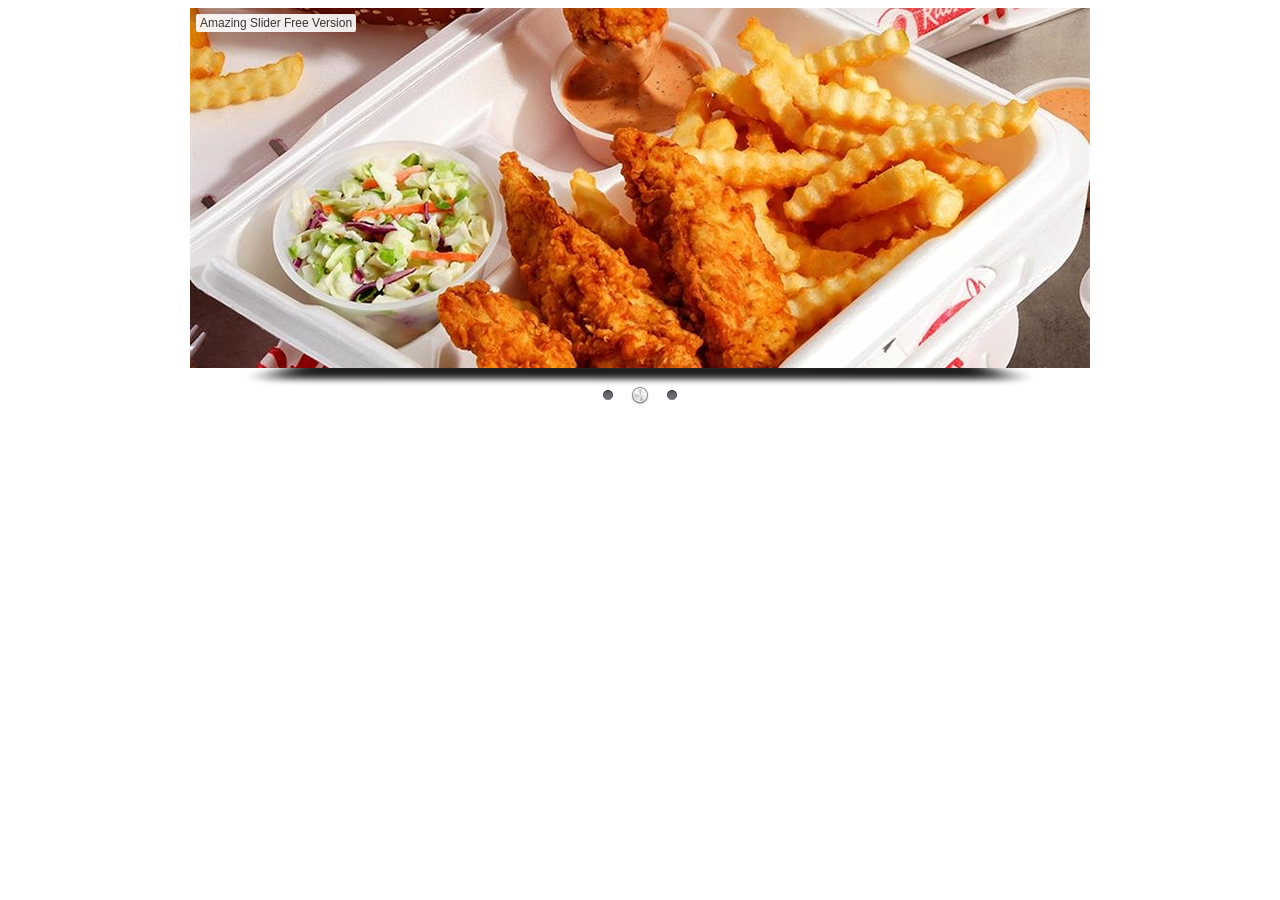
<file: slider.html>
<!DOCTYPE html>
<html>
<head>
    <meta http-equiv="content-type" content="text/html;charset=utf-8"/>
    <title>Amazing Slider</title>
    
    <!-- Insert to your webpage before the </head> -->
    <script src="sliderengine/jquery.js"></script>
    <script src="sliderengine/amazingslider.js"></script>
    <link rel="stylesheet" type="text/css" href="sliderengine/amazingslider-1.css">
    <script src="sliderengine/initslider-1.js"></script>
    <!-- End of head section HTML codes -->
    
</head>
<body>
    
    <!-- Insert to your webpage where you want to display the slider -->
    <div class="amazingslider-wrapper" id="amazingslider-wrapper-1" style="display:block;position:relative;max-width:900px;margin:0px auto 56px;">
        <div class="amazingslider" id="amazingslider-1" style="display:block;position:relative;margin:0 auto;">
            <ul class="amazingslider-slides" style="display:none;">
                <li><img src="images/360_F_286178925_8zk89O9uC5JJVPvqhvBMUpaRxp8AFXzD.jpg" alt="360_F_286178925_8zk89O9uC5JJVPvqhvBMUpaRxp8AFXzD"  title="360_F_286178925_8zk89O9uC5JJVPvqhvBMUpaRxp8AFXzD" />
                </li>
                <li><img src="images/ddccd5c9-0254-4d10-8f22-c5b4e9ace91d-iconic-fast-food-canes.jpg" alt="ddccd5c9-0254-4d10-8f22-c5b4e9ace91d-iconic-fast-food-canes"  title="ddccd5c9-0254-4d10-8f22-c5b4e9ace91d-iconic-fast-food-canes" />
                </li>
                <li><img src="images/istockphoto-1407832840-612x612.jpg" alt="istockphoto-1407832840-612x612"  title="istockphoto-1407832840-612x612" />
                </li>
            </ul>
            <ul class="amazingslider-thumbnails" style="display:none;">
                <li><img src="images/360_F_286178925_8zk89O9uC5JJVPvqhvBMUpaRxp8AFXzD-tn.jpg" alt="360_F_286178925_8zk89O9uC5JJVPvqhvBMUpaRxp8AFXzD" title="360_F_286178925_8zk89O9uC5JJVPvqhvBMUpaRxp8AFXzD" /></li>
                <li><img src="images/ddccd5c9-0254-4d10-8f22-c5b4e9ace91d-iconic-fast-food-canes-tn.jpg" alt="ddccd5c9-0254-4d10-8f22-c5b4e9ace91d-iconic-fast-food-canes" title="ddccd5c9-0254-4d10-8f22-c5b4e9ace91d-iconic-fast-food-canes" /></li>
                <li><img src="images/istockphoto-1407832840-612x612-tn.jpg" alt="istockphoto-1407832840-612x612" title="istockphoto-1407832840-612x612" /></li>
            </ul>
        <div class="amazingslider-engine"><a href="http://amazingslider.com" title="Image Slider jQuery">Image Slider jQuery</a></div>
        </div>
    </div>
    <!-- End of body section HTML codes -->
    
</body>
</html>
</file>
<file: sliderengine/amazingslider-1.css>
/* blue button large */
.as-btn-blue-large {
  	display: inline-block;
  	border: none;
  	-webkit-box-sizing: border-box;
  	-moz-box-sizing: border-box;
  	box-sizing: border-box;
  	margin: 0;
  	background: #009cde;
  	font-family: "Lucida Sans Unicode","Lucida Grande",sans-serif,Arial;
  	color: #fff;
  	cursor: pointer;
  	text-align: center;
  	text-decoration: none;
  	text-shadow: none;
  	text-transform: none;
  	white-space: nowrap;
  	-webkit-font-smoothing: antialiased;
	padding: 10px 16px;
	font-size: 24px;
	font-weight: 300;
  	-webkit-border-radius: 4px;
  	-moz-border-radius: 4px;
  	border-radius: 4px;
}

.as-btn-blue-large:hover {
  	color: #fff;
  	background: #0285d2;
}

.as-btn-blue-large:focus {
  	outline: 0;
}

/* blue button medium */
.as-btn-blue-medium {
  	display: inline-block;
  	border: none;
  	-webkit-box-sizing: border-box;
  	-moz-box-sizing: border-box;
  	box-sizing: border-box;
  	margin: 0;
  	background: #009cde;
  	font-family: "Lucida Sans Unicode","Lucida Grande",sans-serif,Arial;
  	color: #fff;
  	cursor: pointer;
  	text-align: center;
  	text-decoration: none;
  	text-shadow: none;
  	text-transform: none;
  	white-space: nowrap;
  	-webkit-font-smoothing: antialiased;
	padding: 6px 12px;
	font-size: 14px;
	font-weight: normal;
  	-webkit-border-radius: 2px;
  	-moz-border-radius: 2px;
  	border-radius: 2px;
}

.as-btn-blue-medium:hover {
  	color: #fff;
  	background: #0285d2;
}

.as-btn-blue-medium:focus {
  	outline: 0;
}

/* blue button small */
.as-btn-blue-small {
  	display: inline-block;
  	border: none;
  	-webkit-box-sizing: border-box;
  	-moz-box-sizing: border-box;
  	box-sizing: border-box;
  	margin: 0;
  	background: #009cde;
  	font-family: "Lucida Sans Unicode","Lucida Grande",sans-serif,Arial;
  	color: #fff;
  	cursor: pointer;
  	text-align: center;
  	text-decoration: none;
  	text-shadow: none;
  	text-transform: none;
  	white-space: nowrap;
  	-webkit-font-smoothing: antialiased;
	padding: 5px 10px;
	font-size: 12px;
	font-weight: normal;
  	-webkit-border-radius: 0px;
  	-moz-border-radius: 0px;
  	border-radius: 0px;
}

.as-btn-blue-small:hover {
  	color: #fff;
  	background: #0285d2;
}

.as-btn-blue-small:focus {
  	outline: 0;
}

/* blue border large */
.as-btn-blueborder-large {
  	display: inline-block;
  	border: 2px solid #009cde;
  	-webkit-box-sizing: border-box;
  	-moz-box-sizing: border-box;
  	box-sizing: border-box;
  	margin: 0;
  	background: transparent;
  	font-family: "Lucida Sans Unicode","Lucida Grande",sans-serif,Arial;
  	color: #009cde;
  	cursor: pointer;
  	text-align: center;
  	text-decoration: none;
  	text-shadow: none;
  	text-transform: none;
  	vertical-align: baseline;
  	white-space: nowrap;
  	-webkit-font-smoothing: antialiased;
	padding: 10px 16px;
	font-size: 24px;
	font-weight: 300;
  	-webkit-border-radius: 4px;
  	-moz-border-radius: 4px;
  	border-radius: 4px;
}

.as-btn-blueborder-large:hover {
  	color: #fff;
  	background: #009cde;
}

.as-btn-blueborder-large:focus {
  	outline: 0;
}

/* blue border medium */
.as-btn-blueborder-medium {
  	display: inline-block;
  	border: 2px solid #009cde;
  	-webkit-box-sizing: border-box;
  	-moz-box-sizing: border-box;
  	box-sizing: border-box;
  	margin: 0;
  	background: transparent;
  	font-family: "Lucida Sans Unicode","Lucida Grande",sans-serif,Arial;
  	color: #009cde;
  	cursor: pointer;
  	text-align: center;
  	text-decoration: none;
  	text-shadow: none;
  	text-transform: none;
  	vertical-align: baseline;
  	white-space: nowrap;
  	-webkit-font-smoothing: antialiased;
	padding: 6px 12px;
	font-size: 14px;
	font-weight: normal;
  	-webkit-border-radius: 2px;
  	-moz-border-radius: 2px;
  	border-radius: 2px;
}

.as-btn-blueborder-medium:hover {
  	color: #fff;
  	background: #009cde;
}

.as-btn-blueborder-medium:focus {
  	outline: 0;
}

/* blue border small */
.as-btn-blueborder-small {
  	display: inline-block;
  	border: 2px solid #009cde;
  	-webkit-box-sizing: border-box;
  	-moz-box-sizing: border-box;
  	box-sizing: border-box;
  	margin: 0;
  	background: transparent;
  	font-family: "Lucida Sans Unicode","Lucida Grande",sans-serif,Arial;
  	color: #009cde;
  	cursor: pointer;
  	text-align: center;
  	text-decoration: none;
  	text-shadow: none;
  	text-transform: none;
  	vertical-align: baseline;
  	white-space: nowrap;
  	-webkit-font-smoothing: antialiased;
	padding: 5px 10px;
	font-size: 12px;
	font-weight: normal;
  	-webkit-border-radius: 0px;
  	-moz-border-radius: 0px;
  	border-radius: 0px;
}

.as-btn-blueborder-small:hover {
  	color: #fff;
  	background: #009cde;
}

.as-btn-blueborder-small:focus {
  	outline: 0;
}

/* orange button large */
.as-btn-orange-large {
  	display: inline-block;
  	border: none;
  	-webkit-box-sizing: border-box;
  	-moz-box-sizing: border-box;
  	box-sizing: border-box;
  	margin: 0;
  	background: #f7a020;
  	font-family: "Lucida Sans Unicode","Lucida Grande",sans-serif,Arial;
  	color: #fff;
  	cursor: pointer;
  	text-align: center;
  	text-decoration: none;
  	text-shadow: none;
  	text-transform: none;
  	white-space: nowrap;
  	-webkit-font-smoothing: antialiased;
	padding: 10px 16px;
	font-size: 24px;
	font-weight: 300;
  	-webkit-border-radius: 4px;
  	-moz-border-radius: 4px;
  	border-radius: 4px;
}

.as-btn-orange-large:hover {
  	color: #fff;
  	background: #ffc030;
}

.as-btn-orange-large:focus {
  	outline: 0;
}

/* orange button medium */
.as-btn-orange-medium {
  	display: inline-block;
  	border: none;
  	-webkit-box-sizing: border-box;
  	-moz-box-sizing: border-box;
  	box-sizing: border-box;
  	margin: 0;
  	background: #f7a020;
  	font-family: "Lucida Sans Unicode","Lucida Grande",sans-serif,Arial;
  	color: #fff;
  	cursor: pointer;
  	text-align: center;
  	text-decoration: none;
  	text-shadow: none;
  	text-transform: none;
  	white-space: nowrap;
  	-webkit-font-smoothing: antialiased;
	padding: 6px 12px;
	font-size: 14px;
	font-weight: normal;
  	-webkit-border-radius: 2px;
  	-moz-border-radius: 2px;
  	border-radius: 2px;
}

.as-btn-orange-medium:hover {
  	color: #fff;
  	background: #ffc030;
}

.as-btn-orange-medium:focus {
  	outline: 0;
}

/* orange button small */
.as-btn-orange-small {
  	display: inline-block;
  	border: none;
  	-webkit-box-sizing: border-box;
  	-moz-box-sizing: border-box;
  	box-sizing: border-box;
  	margin: 0;
  	background: #f7a020;
  	font-family: "Lucida Sans Unicode","Lucida Grande",sans-serif,Arial;
  	color: #fff;
  	cursor: pointer;
  	text-align: center;
  	text-decoration: none;
  	text-shadow: none;
  	text-transform: none;
  	white-space: nowrap;
  	-webkit-font-smoothing: antialiased;
	padding: 5px 10px;
	font-size: 12px;
	font-weight: normal;
  	-webkit-border-radius: 0px;
  	-moz-border-radius: 0px;
  	border-radius: 0px;
}

.as-btn-orange-small:hover {
  	color: #fff;
  	background: #ffc030;
}

.as-btn-orange-small:focus {
  	outline: 0;
}

/* orange border large */
.as-btn-orangeborder-large {
  	display: inline-block;
  	border: 2px solid #f7a020;
  	-webkit-box-sizing: border-box;
  	-moz-box-sizing: border-box;
  	box-sizing: border-box;
  	margin: 0;
  	background: transparent;
  	font-family: "Lucida Sans Unicode","Lucida Grande",sans-serif,Arial;
  	color: #f7a020;
  	cursor: pointer;
  	text-align: center;
  	text-decoration: none;
  	text-shadow: none;
  	text-transform: none;
  	vertical-align: baseline;
  	white-space: nowrap;
  	-webkit-font-smoothing: antialiased;
	padding: 10px 16px;
	font-size: 24px;
	font-weight: 300;
  	-webkit-border-radius: 4px;
  	-moz-border-radius: 4px;
  	border-radius: 4px;
}

.as-btn-orangeborder-large:hover {
  	color: #fff;
  	background: #f7a020;
}

.as-btn-orangeborder-large:focus {
  	outline: 0;
}

/* orange border medium */
.as-btn-orangeborder-medium {
  	display: inline-block;
  	border: 2px solid #f7a020;
  	-webkit-box-sizing: border-box;
  	-moz-box-sizing: border-box;
  	box-sizing: border-box;
  	margin: 0;
  	background: transparent;
  	font-family: "Lucida Sans Unicode","Lucida Grande",sans-serif,Arial;
  	color: #f7a020;
  	cursor: pointer;
  	text-align: center;
  	text-decoration: none;
  	text-shadow: none;
  	text-transform: none;
  	vertical-align: baseline;
  	white-space: nowrap;
  	-webkit-font-smoothing: antialiased;
	padding: 6px 12px;
	font-size: 14px;
	font-weight: normal;
  	-webkit-border-radius: 2px;
  	-moz-border-radius: 2px;
  	border-radius: 2px;
}

.as-btn-orangeborder-medium:hover {
  	color: #fff;
  	background: #f7a020;
}

.as-btn-orangeborder-medium:focus {
  	outline: 0;
}

/* orange border small */
.as-btn-orangeborder-small {
  	display: inline-block;
  	border: 2px solid #f7a020;
  	-webkit-box-sizing: border-box;
  	-moz-box-sizing: border-box;
  	box-sizing: border-box;
  	margin: 0;
  	background: transparent;
  	font-family: "Lucida Sans Unicode","Lucida Grande",sans-serif,Arial;
  	color: #f7a020;
  	cursor: pointer;
  	text-align: center;
  	text-decoration: none;
  	text-shadow: none;
  	text-transform: none;
  	vertical-align: baseline;
  	white-space: nowrap;
  	-webkit-font-smoothing: antialiased;
	padding: 5px 10px;
	font-size: 12px;
	font-weight: normal;
  	-webkit-border-radius: 0px;
  	-moz-border-radius: 0px;
  	border-radius: 0px;
}

.as-btn-orangeborder-small:hover {
  	color: #fff;
  	background: #f7a020;
}

.as-btn-orangeborder-small:focus {
  	outline: 0;
}

/* white button large */
.as-btn-white-large {
  	display: inline-block;
  	border: none;
  	-webkit-box-sizing: border-box;
  	-moz-box-sizing: border-box;
  	box-sizing: border-box;
  	margin: 0;
  	background: #fff;
  	font-family: "Lucida Sans Unicode","Lucida Grande",sans-serif,Arial;
  	color: #444;
  	cursor: pointer;
  	text-align: center;
  	text-decoration: none;
  	text-shadow: none;
  	text-transform: none;
  	white-space: nowrap;
  	-webkit-font-smoothing: antialiased;
	padding: 10px 16px;
	font-size: 24px;
	font-weight: 300;
  	-webkit-border-radius: 4px;
  	-moz-border-radius: 4px;
  	border-radius: 4px;
}

.as-btn-white-large:hover {
  	color: #fff;
  	background: #444;
}

.as-btn-white-large:focus {
  	outline: 0;
}

/* white button medium */
.as-btn-white-medium {
  	display: inline-block;
  	border: none;
  	-webkit-box-sizing: border-box;
  	-moz-box-sizing: border-box;
  	box-sizing: border-box;
  	margin: 0;
  	background: #fff;
  	font-family: "Lucida Sans Unicode","Lucida Grande",sans-serif,Arial;
  	color: #444;
  	cursor: pointer;
  	text-align: center;
  	text-decoration: none;
  	text-shadow: none;
  	text-transform: none;
  	white-space: nowrap;
  	-webkit-font-smoothing: antialiased;
	padding: 6px 12px;
	font-size: 14px;
	font-weight: normal;
  	-webkit-border-radius: 2px;
  	-moz-border-radius: 2px;
  	border-radius: 2px;
}

.as-btn-white-medium:hover {
  	color: #fff;
  	background: #444;
}

.as-btn-white-medium:focus {
  	outline: 0;
}

/* white button small */
.as-btn-white-small {
  	display: inline-block;
  	border: none;
  	-webkit-box-sizing: border-box;
  	-moz-box-sizing: border-box;
  	box-sizing: border-box;
  	margin: 0;
  	background: #fff;
  	font-family: "Lucida Sans Unicode","Lucida Grande",sans-serif,Arial;
  	color: #444;
  	cursor: pointer;
  	text-align: center;
  	text-decoration: none;
  	text-shadow: none;
  	text-transform: none;
  	white-space: nowrap;
  	-webkit-font-smoothing: antialiased;
	padding: 5px 10px;
	font-size: 12px;
	font-weight: normal;
  	-webkit-border-radius: 0px;
  	-moz-border-radius: 0px;
  	border-radius: 0px;
}

.as-btn-white-small:hover {
  	color: #fff;
  	background: #444;
}

.as-btn-white-small:focus {
  	outline: 0;
}

/* white border large */
.as-btn-whiteborder-large {
  	display: inline-block;
  	border: 2px solid #fff;
  	-webkit-box-sizing: border-box;
  	-moz-box-sizing: border-box;
  	box-sizing: border-box;
  	margin: 0;
  	background: transparent;
  	font-family: "Lucida Sans Unicode","Lucida Grande",sans-serif,Arial;
  	color: #fff;
  	cursor: pointer;
  	text-align: center;
  	text-decoration: none;
  	text-shadow: none;
  	text-transform: none;
  	vertical-align: baseline;
  	white-space: nowrap;
  	-webkit-font-smoothing: antialiased;
	padding: 10px 16px;
	font-size: 24px;
	font-weight: 300;
  	-webkit-border-radius: 4px;
  	-moz-border-radius: 4px;
  	border-radius: 4px;
}

.as-btn-whiteborder-large:hover {
  	color: #444;
  	background: #fff;
}

.as-btn-whiteborder-large:focus {
  	outline: 0;
}

/* white border medium */
.as-btn-whiteborder-medium {
  	display: inline-block;
  	border: 2px solid #fff;
  	-webkit-box-sizing: border-box;
  	-moz-box-sizing: border-box;
  	box-sizing: border-box;
  	margin: 0;
  	background: transparent;
  	font-family: "Lucida Sans Unicode","Lucida Grande",sans-serif,Arial;
  	color: #fff;
  	cursor: pointer;
  	text-align: center;
  	text-decoration: none;
  	text-shadow: none;
  	text-transform: none;
  	vertical-align: baseline;
  	white-space: nowrap;
  	-webkit-font-smoothing: antialiased;
	padding: 6px 12px;
	font-size: 14px;
	font-weight: normal;
  	-webkit-border-radius: 2px;
  	-moz-border-radius: 2px;
  	border-radius: 2px;
}

.as-btn-whiteborder-medium:hover {
  	color: #444;
  	background: #fff;
}

.as-btn-whiteborder-medium:focus {
  	outline: 0;
}

/* white border small */
.as-btn-whiteborder-small {
  	display: inline-block;
  	border: 2px solid #fff;
  	-webkit-box-sizing: border-box;
  	-moz-box-sizing: border-box;
  	box-sizing: border-box;
  	margin: 0;
  	background: transparent;
  	font-family: "Lucida Sans Unicode","Lucida Grande",sans-serif,Arial;
  	color: #fff;
  	cursor: pointer;
  	text-align: center;
  	text-decoration: none;
  	text-shadow: none;
  	text-transform: none;
  	vertical-align: baseline;
  	white-space: nowrap;
  	-webkit-font-smoothing: antialiased;
	padding: 5px 10px;
	font-size: 12px;
	font-weight: normal;
  	-webkit-border-radius: 0px;
  	-moz-border-radius: 0px;
  	border-radius: 0px;
}

.as-btn-whiteborder-small:hover {
  	color: #444;
  	background: #fff;
}

.as-btn-whiteborder-small:focus {
  	outline: 0;
}

/* navy button large */
.as-btn-navy-large {
  	display: inline-block;
  	border: none;
  	-webkit-box-sizing: border-box;
  	-moz-box-sizing: border-box;
  	box-sizing: border-box;
  	margin: 0;
  	background: #334455;
  	font-family: "Lucida Sans Unicode","Lucida Grande",sans-serif,Arial;
  	color: #fff;
  	cursor: pointer;
  	text-align: center;
  	text-decoration: none;
  	text-shadow: none;
  	text-transform: none;
  	white-space: nowrap;
  	-webkit-font-smoothing: antialiased;
	padding: 10px 16px;
	font-size: 24px;
	font-weight: 300;
  	-webkit-border-radius: 4px;
  	-moz-border-radius: 4px;
  	border-radius: 4px;
}

.as-btn-navy-large:hover {
  	color: #fff;
  	background: #445566;
}

.as-btn-navy-large:focus {
  	outline: 0;
}

/* navy button medium */
.as-btn-navy-medium {
  	display: inline-block;
  	border: none;
  	-webkit-box-sizing: border-box;
  	-moz-box-sizing: border-box;
  	box-sizing: border-box;
  	margin: 0;
  	background: #334455;
  	font-family: "Lucida Sans Unicode","Lucida Grande",sans-serif,Arial;
  	color: #fff;
  	cursor: pointer;
  	text-align: center;
  	text-decoration: none;
  	text-shadow: none;
  	text-transform: none;
  	white-space: nowrap;
  	-webkit-font-smoothing: antialiased;
	padding: 6px 12px;
	font-size: 14px;
	font-weight: normal;
  	-webkit-border-radius: 2px;
  	-moz-border-radius: 2px;
  	border-radius: 2px;
}

.as-btn-navy-medium:hover {
  	color: #fff;
  	background: #445566;
}

.as-btn-navy-medium:focus {
  	outline: 0;
}

/* navy button small */
.as-btn-navy-small {
  	display: inline-block;
  	border: none;
  	-webkit-box-sizing: border-box;
  	-moz-box-sizing: border-box;
  	box-sizing: border-box;
  	margin: 0;
  	background: #334455;
  	font-family: "Lucida Sans Unicode","Lucida Grande",sans-serif,Arial;
  	color: #fff;
  	cursor: pointer;
  	text-align: center;
  	text-decoration: none;
  	text-shadow: none;
  	text-transform: none;
  	white-space: nowrap;
  	-webkit-font-smoothing: antialiased;
	padding: 5px 10px;
	font-size: 12px;
	font-weight: normal;
  	-webkit-border-radius: 0px;
  	-moz-border-radius: 0px;
  	border-radius: 0px;
}

.as-btn-navy-small:hover {
  	color: #fff;
  	background: #445566;
}

.as-btn-navy-small:focus {
  	outline: 0;
}
</file>
